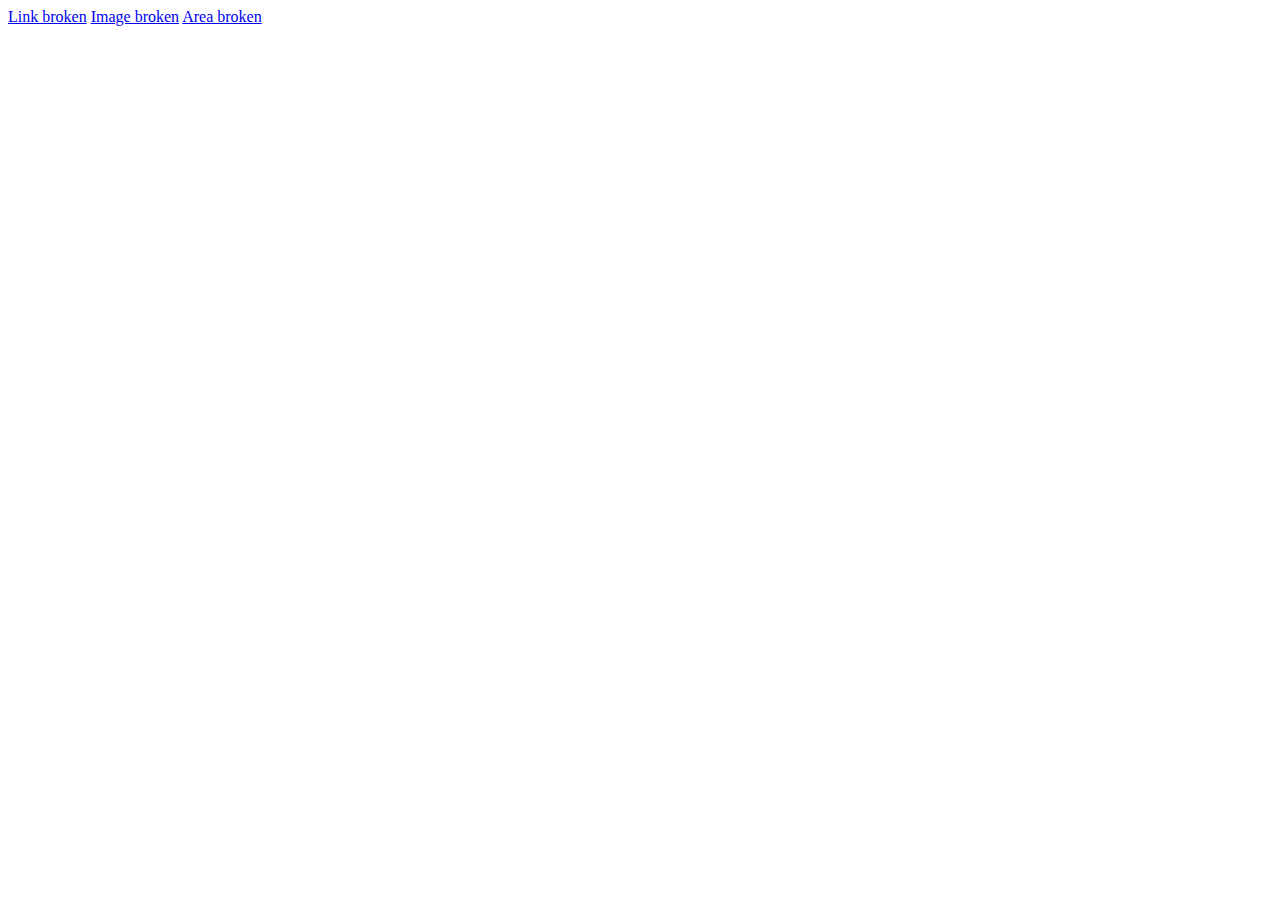
<file: t/docroot/index.html>
<!DOCTYPE html
        PUBLIC "-//W3C//DTD XHTML 1.0 Transitional//EN"
         "http://www.w3.org/TR/xhtml1/DTD/xhtml1-transitional.dtd">
<html xmlns="http://www.w3.org/1999/xhtml" lang="en-US">
<!--

This page should be okay, we'll link to different pages that have
their own problems.

 -->
  <head>
    <!-- $Id -->
    <meta http-equiv="Content-type"
          content="text/html; charset iso-8859-1" />
    <title>Primary testpage for WWW::CheckSite</title>
  </head>
  <body>
    <a href="linkbroken.html">Link broken</a>
    <a href="imagebroken.html">Image broken</a>
    <a href="areabroken.html">Area broken</a>
    <img src="dot.gif" alt="just a single pixel" />
  </body>
</html>
</file>
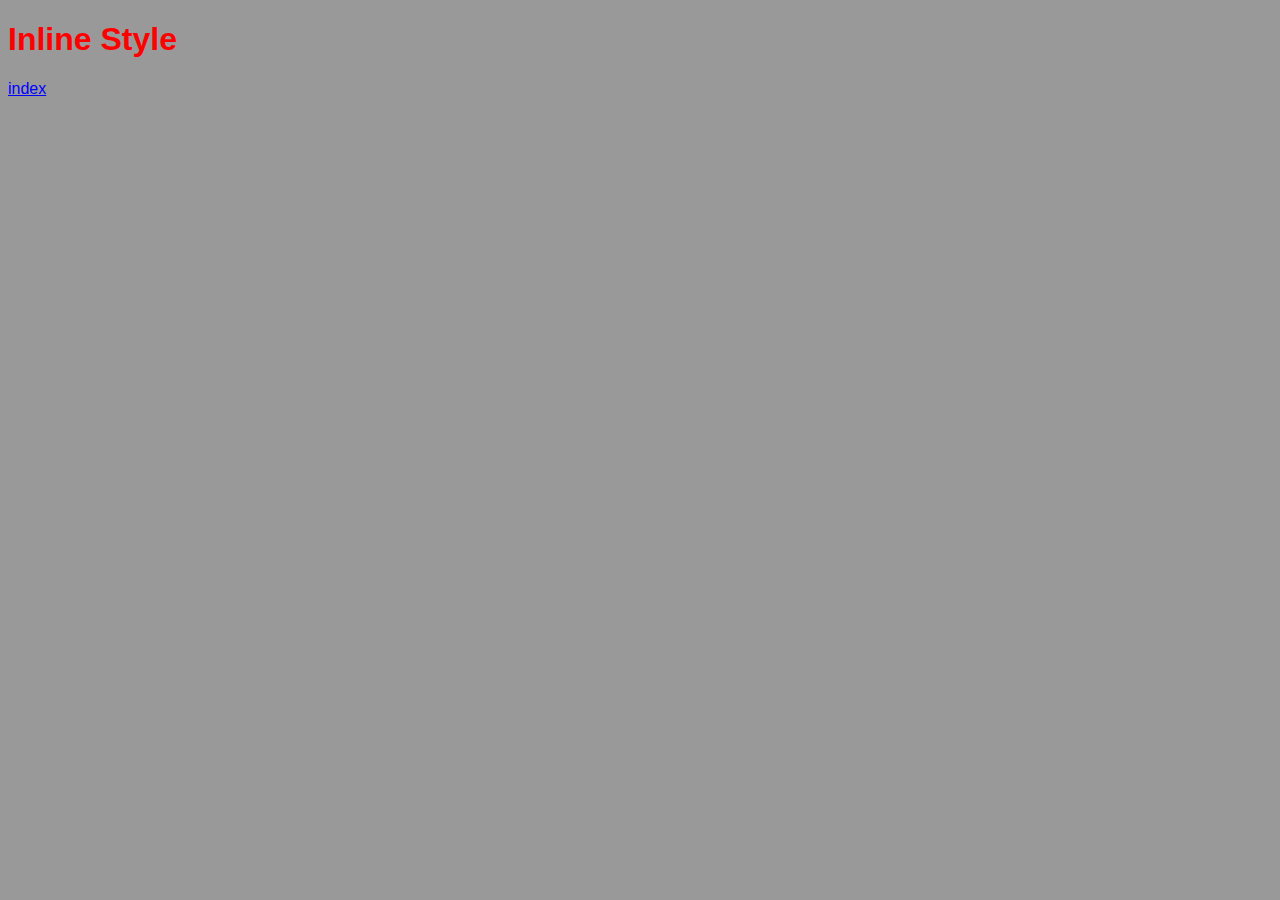
<file: t/docroot/inlinestyle.html>
<!DOCTYPE html
        PUBLIC "-//W3C//DTD XHTML 1.0 Transitional//EN"
         "http://www.w3.org/TR/xhtml1/DTD/xhtml1-transitional.dtd">
<html xmlns="http://www.w3.org/1999/xhtml" lang="en-US">
<!--

This page should be okay, we'll link to different pages that have
their own problems.

 -->
  <head>
    <!-- $Id -->
    <meta http-equiv="Content-type"
          content="text/html; charset=ISO-8859-1" />
    <style type="text/css">
body {
    background-color: #999999;
    color:            red;
    font-family:      Helvetica, Arial, sans-serif;
}
    </style>
    <style type="text/css">
.link {
    background-color: transparent;
    color:            blue;
}
.link a:visited, .link a {
    background-color: transparent;
    color:            blue;
}
    </style>
    <title>Primary testpage for WWW::CheckSite</title>
  </head>
  <body>
    <h1>Inline Style</h1>
    <p class="link"><a href="index.html">index</a></p>
  </body>
</html>
</file>
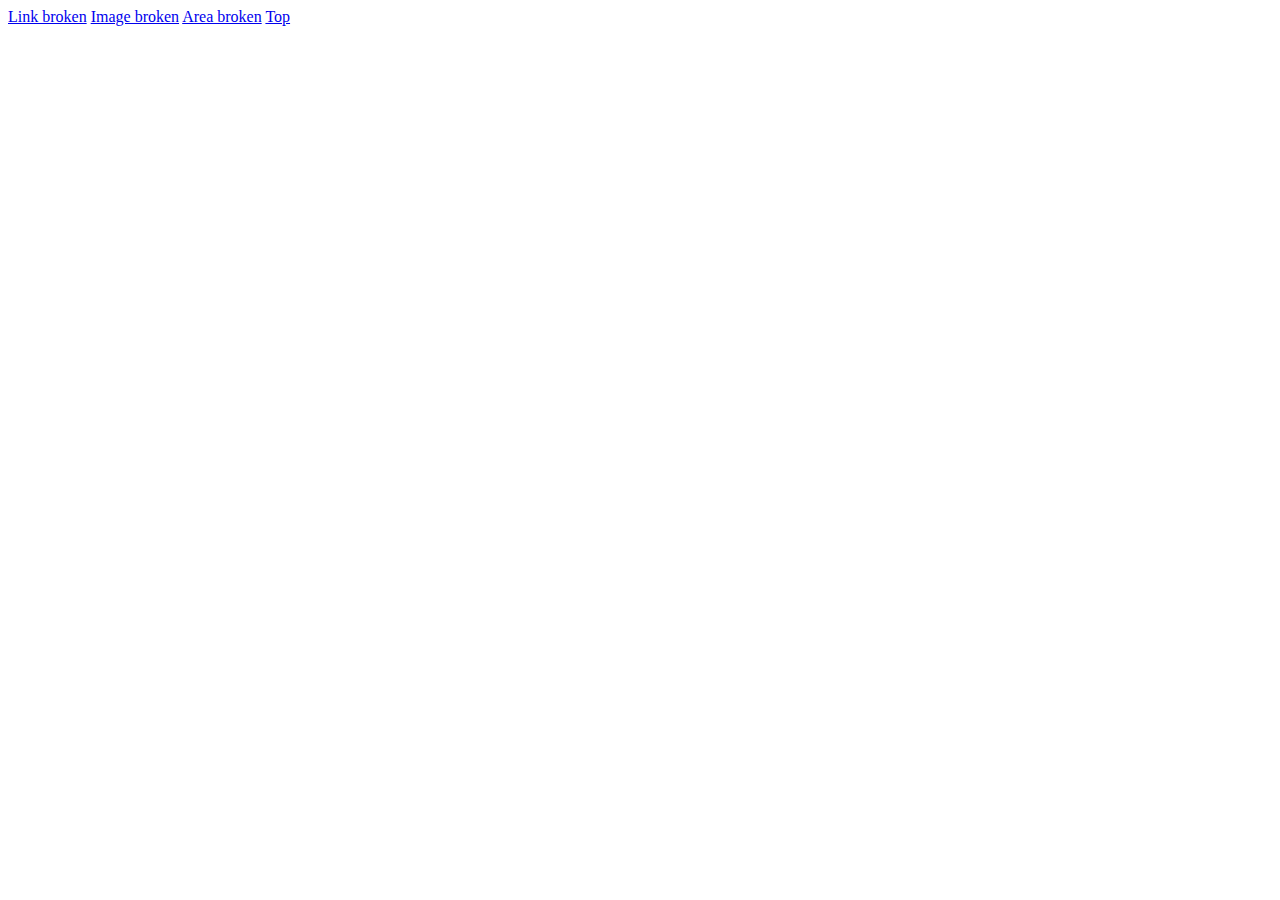
<file: t/docroot/norobots.html>
<!DOCTYPE html
        PUBLIC "-//W3C//DTD XHTML 1.0 Transitional//EN"
         "http://www.w3.org/TR/xhtml1/DTD/xhtml1-transitional.dtd">
<html xmlns="http://www.w3.org/1999/xhtml" lang="en-US">
<!--

This page should be okay, we'll link to different pages that have
their own problems.

 -->
  <head>
    <!-- $Id -->
    <meta http-equiv="Content-type"
          content="text/html; charset=ISO-8859-1" />
    <title>Not for robots testpage for WWW::CheckSite</title>
  </head>
  <body>
    <a name="top"></a>
    <a href="linkbroken.html">Link broken</a>
    <a href="imagebroken.html">Image broken</a>
    <a href="areabroken.html">Area broken</a>
    <a href="index.html#top">Top</a>
  </body>
</html>
</file>
